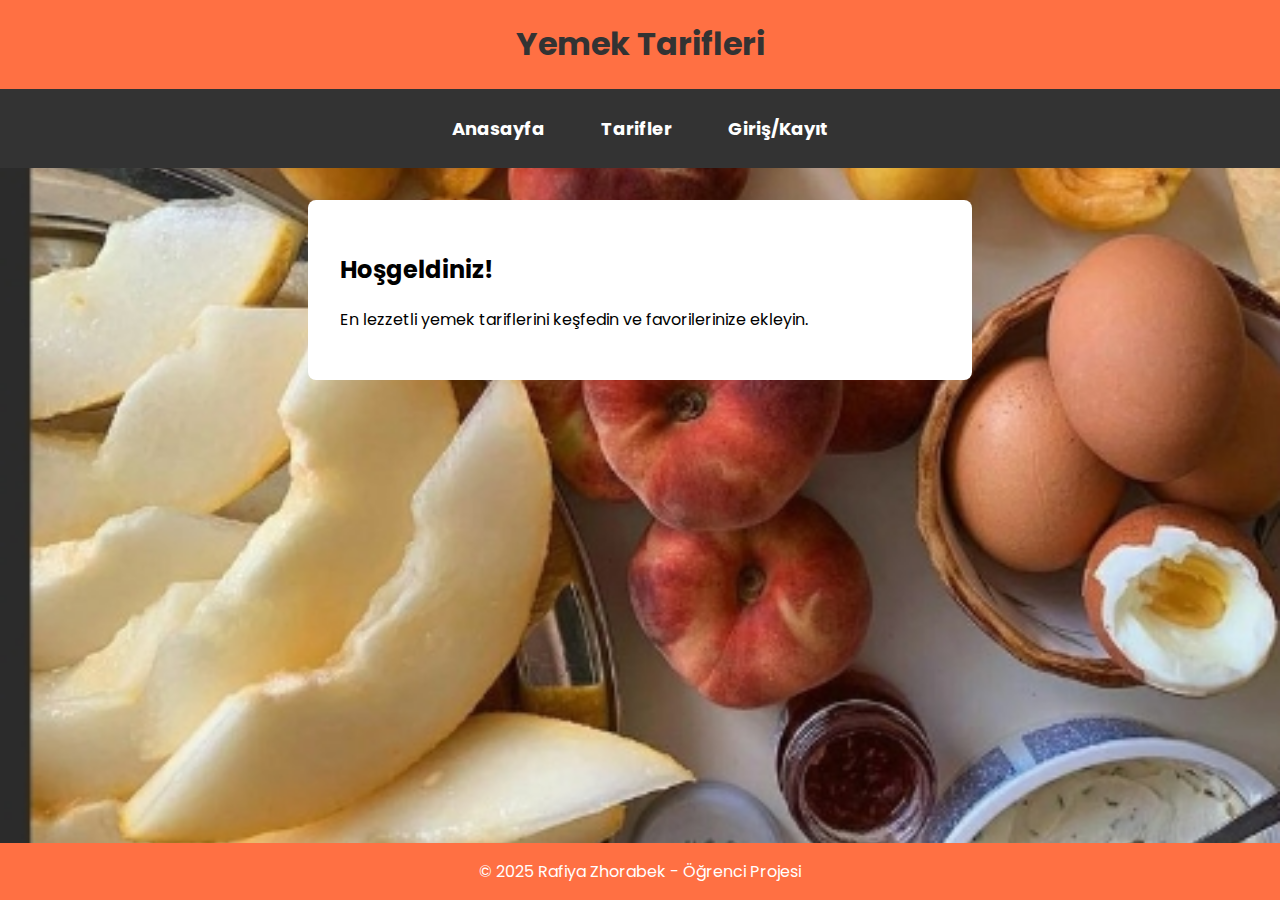
<file: index.html>
<!DOCTYPE html>
<html lang="tr">
<head>
    <meta charset="UTF-8" />
    <meta name="viewport" content="width=device-width, initial-scale=1" />
    <title>Yemek Tarifleri - Anasayfa</title>
    <link rel="stylesheet" href="css/style.css">

</head>
<link href="https://fonts.googleapis.com/css2?family=Poppins&display=swap" rel="stylesheet">

<body>
    <header>
        <h1>Yemek Tarifleri</h1>
        <nav>
            <ul>
                <li><a href="index.html">Anasayfa</a></li>
                <li><a href="tarifler.html">Tarifler</a></li>
                <li><a href="login.html">Giriş/Kayıt</a></li>
            </ul>
        </nav>
    </header>
    <main>
        <h2>Hoşgeldiniz!</h2>
        <p>En lezzetli yemek tariflerini keşfedin ve favorilerinize ekleyin.</p>
    </main>
    <footer>
        <p>© 2025 Rafiya Zhorabek - Öğrenci Projesi</p>
    </footer>
</body>


</html>
</file>
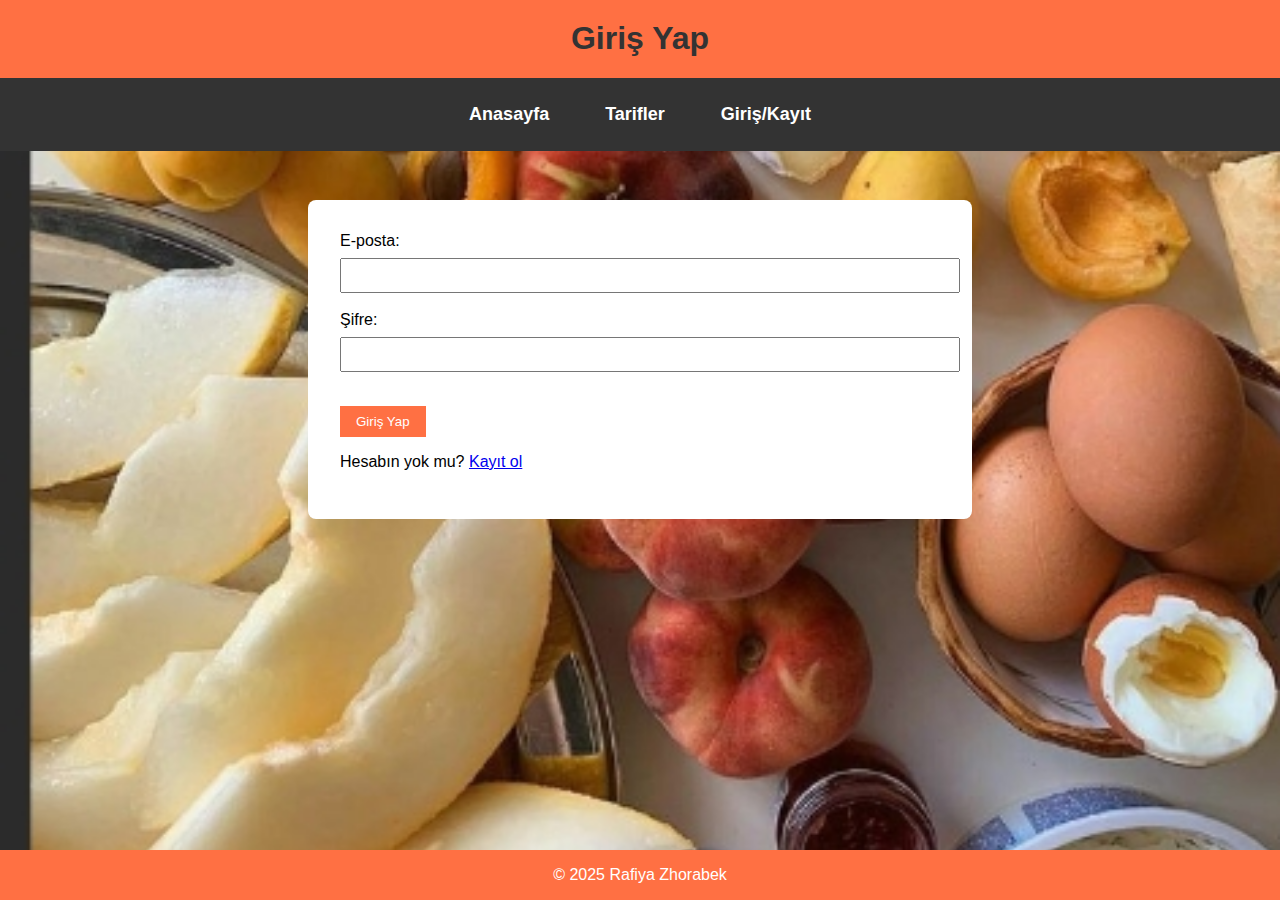
<file: login.html>
<!DOCTYPE html>
<html lang="tr">
<head>
  <meta charset="UTF-8" />
  <meta name="viewport" content="width=device-width, initial-scale=1" />
  <title>Giriş Yap</title>
  <link rel="stylesheet" href="css/style.css" />
</head>
<body>
  <header>
    <h1>Giriş Yap</h1>
    <nav>
      <ul>
        <li><a href="index.html">Anasayfa</a></li>
        <li><a href="tarifler.html">Tarifler</a></li>
        <li><a href="login.html">Giriş/Kayıt</a></li>
      </ul>
    </nav>
  </header>
  <main>
    <form>
      <label for="email">E-posta:</label><br>
      <input type="email" id="email" name="email"><br><br>

      <label for="password">Şifre:</label><br>
      <input type="password" id="password" name="password"><br><br>

      <button type="submit">Giriş Yap</button>
    </form>
    <p>Hesabın yok mu? <a href="register.html">Kayıt ol</a></p>
  </main>
  <footer>
    <p>© 2025 Rafiya Zhorabek</p>
  </footer>
</body>
</html>
</file>
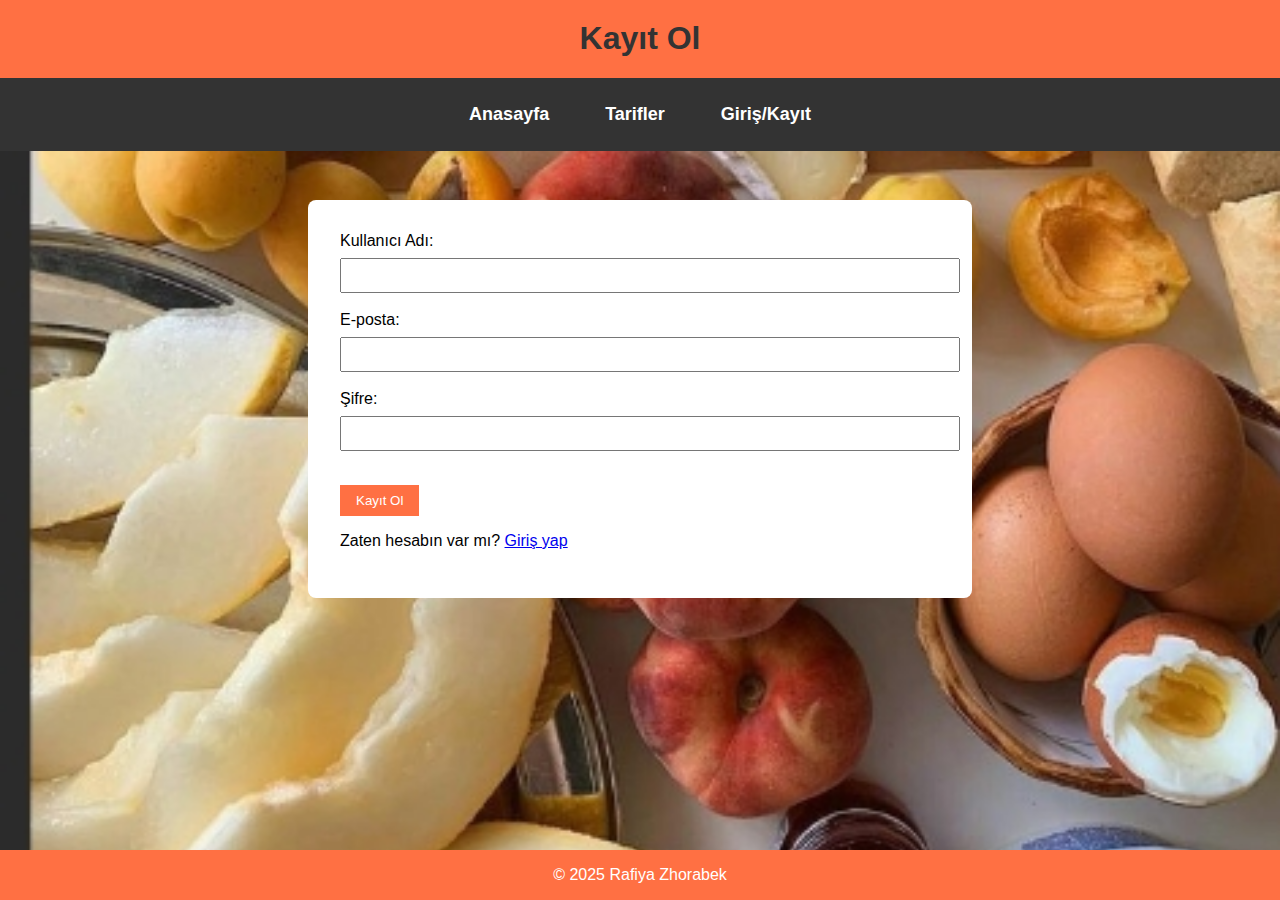
<file: register.html>
<!DOCTYPE html>
<html lang="tr">
<head>
  <meta charset="UTF-8" />
  <meta name="viewport" content="width=device-width, initial-scale=1" />
  <title>Kayıt Ol</title>
  <link rel="stylesheet" href="css/style.css" />
</head>
<body>
  <header>
    <h1>Kayıt Ol</h1>
    <nav>
      <ul>
        <li><a href="index.html">Anasayfa</a></li>
        <li><a href="tarifler.html">Tarifler</a></li>
        <li><a href="login.html">Giriş/Kayıt</a></li>
      </ul>
    </nav>
  </header>
  <main>
    <form>
      <label for="username">Kullanıcı Adı:</label><br>
      <input type="text" id="username" name="username"><br><br>

      <label for="email">E-posta:</label><br>
      <input type="email" id="email" name="email"><br><br>

      <label for="password">Şifre:</label><br>
      <input type="password" id="password" name="password"><br><br>

      <button type="submit">Kayıt Ol</button>
    </form>
    <p>Zaten hesabın var mı? <a href="login.html">Giriş yap</a></p>
  </main>
  <footer>
    <p>© 2025 Rafiya Zhorabek</p>
  </footer>
</body>
</html>
</file>
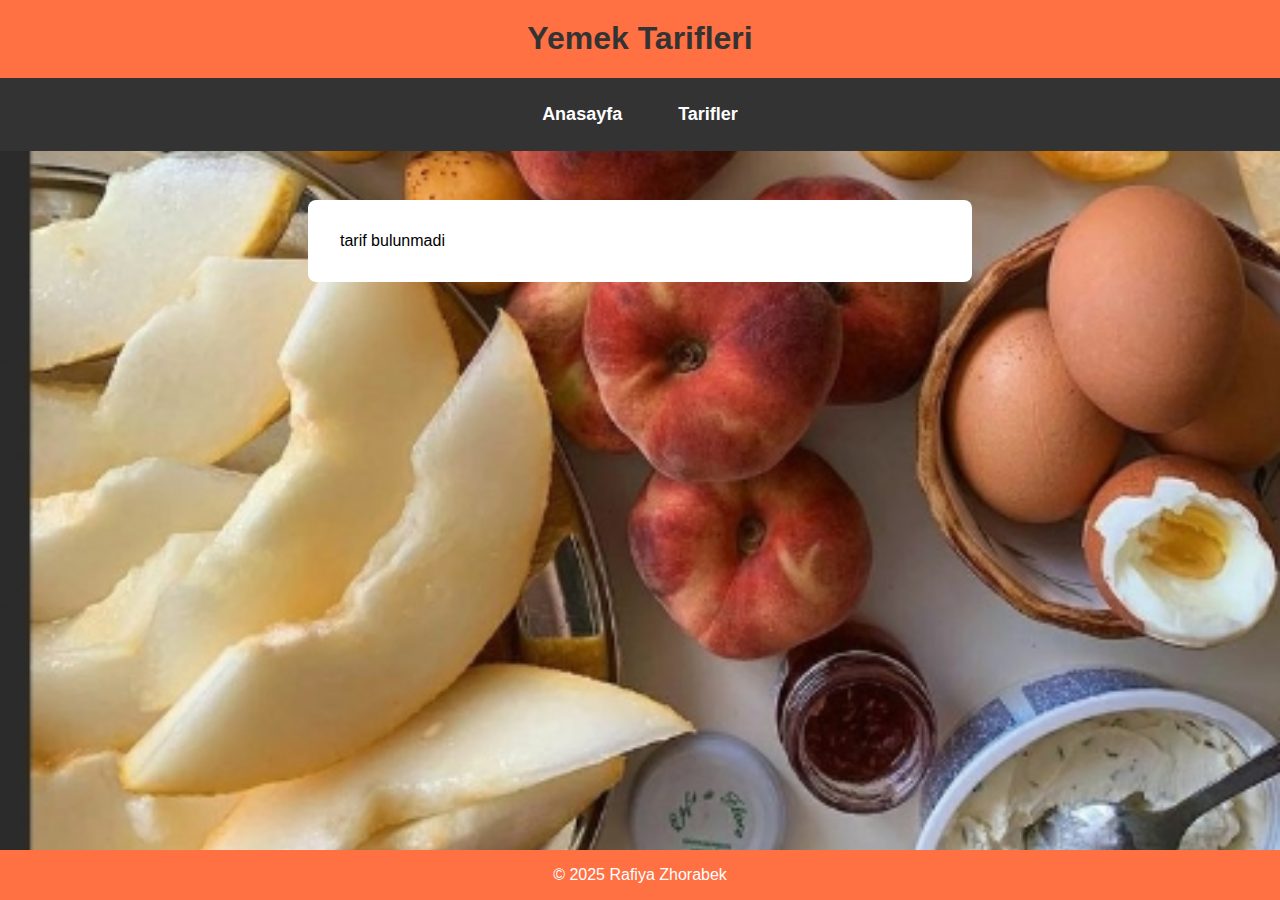
<file: tarif.html>
<!DOCTYPE html>
<html lang="tr">
<head>
  <meta charset="UTF-8" />
  <meta name="viewport" content="width=device-width, initial-scale=1" />
  <title>Yemek Tarifi Detayı</title>
  <link rel="stylesheet" href="css/style.css" />
</head>
<body>
  <header>
    <h1>Yemek Tarifleri</h1>
    <nav>
      <ul>
        <li><a href="index.html">Anasayfa</a></li>
        <li><a href="tarifler.html">Tarifler</a></li>
      </ul>
    </nav>
  </header>
  <main id="tarif-icerik">
    <div id="product-details"></div>
  </main>
  <footer>
    <p>© 2025 Rafiya Zhorabek</p>
  </footer>
  <script>
    const params = new URLSearchParams(window.location.search);
    const id = parseInt(params.get("id"));

    fetch("tarifler.json")
      .then(res => res.json())
      .then(products => {
        const product = products.find(p => p.id === id);
        const container = document.getElementById("product-details");
        if (product) {
          container.innerHTML = `
            <h1>${product.name}</h1>
            <img src="${product.image}" alt="${product.name}" width="200">
            <p>${product.description}</p>
            <strong>${product.price}</strong>
          `;
        } else {
          container.textContent = "tarif bulunmadi";
        }
      });
  </script>
</body>
</html>
</file>
<file: css/style.css>
h1 {
    color: #333333;
    text-align: center;
    margin-top: 20px;
  }
  
  /* Меню стилі */
  .menu {
    background-color: #333;
    padding: 10px;
    text-align: center;
  }
  
  .menu a {
    color: white;
    text-decoration: none;
    margin: 0 15px;
  }
  
  .menu a:hover {
    color: #ff6347;
  }
  
  header, footer {
    background-color: #ff7043;
    color: white;
    text-align: center;
    width: 100%;
  }

  header {
    position: fixed; 
    top: 0;
  } 

  footer {
    position: fixed; 
    bottom: 0;
  }
  
  
  nav ul {
    list-style: none;
    padding: 0;
    display: flex;
    justify-content: center;
    gap: 1rem;
  }
  
  nav a {
    color: white;
    text-decoration: none;
    font-weight: bold;
  }
  
  main {
    max-width: 600px;
    margin: auto;
    background-color: white;
    padding: 2rem;
    margin-top: 200px;
    border-radius: 8px;
    margin-bottom: 100px;
  }
  
  form input {
    width: 100%;
    padding: 0.5rem;
    margin-top: 0.5rem;
  }
  
  button {
    margin-top: 1rem;
    padding: 0.5rem 1rem;
    background-color: #ff7043;
    color: white;
    border: none;
    cursor: pointer;
  }
  nav {
    background-color: #333;
    padding: 10px 0;
    text-align: center;
  }
  nav a {
    color: white;
    text-decoration: none;
    margin: 0 20px;
    font-size: 18px;
    transition: 0.3s;
  }
  nav a:hover {
    color: #ffd700; /* hover эффект */
  }
  .card {
    background-color: white;
    padding: 20px;
    margin: 20px auto;
    width: 80%;
    max-width: 500px;
    border-radius: 15px;
    box-shadow: 0 4px 8px rgba(0,0,0,0.2);
    text-align: center;
  }
  .card img {
    width: 100%;
    border-radius: 10px;
  }

  body {
    background-image: url("../img/background.jpg");
    background-size: cover;
    background-position: center;
    background-repeat: no-repeat;
    font-family: 'Poppins', sans-serif;
    margin: 0;
    padding: 0;
  }
  
  #product-list img {
    width: 150px;
    height: 150px;
    margin-right: 16px;
    border-radius: 8px;
  }

  #search {
    width: 250px;
    padding: 8px 16px;
  }

  #product-list ul, #product-list ul li {
    list-style: none;
  }

  #product-list a {
    display: flex;
    margin-bottom: 16px;
    align-items: center;
  }
</file>
